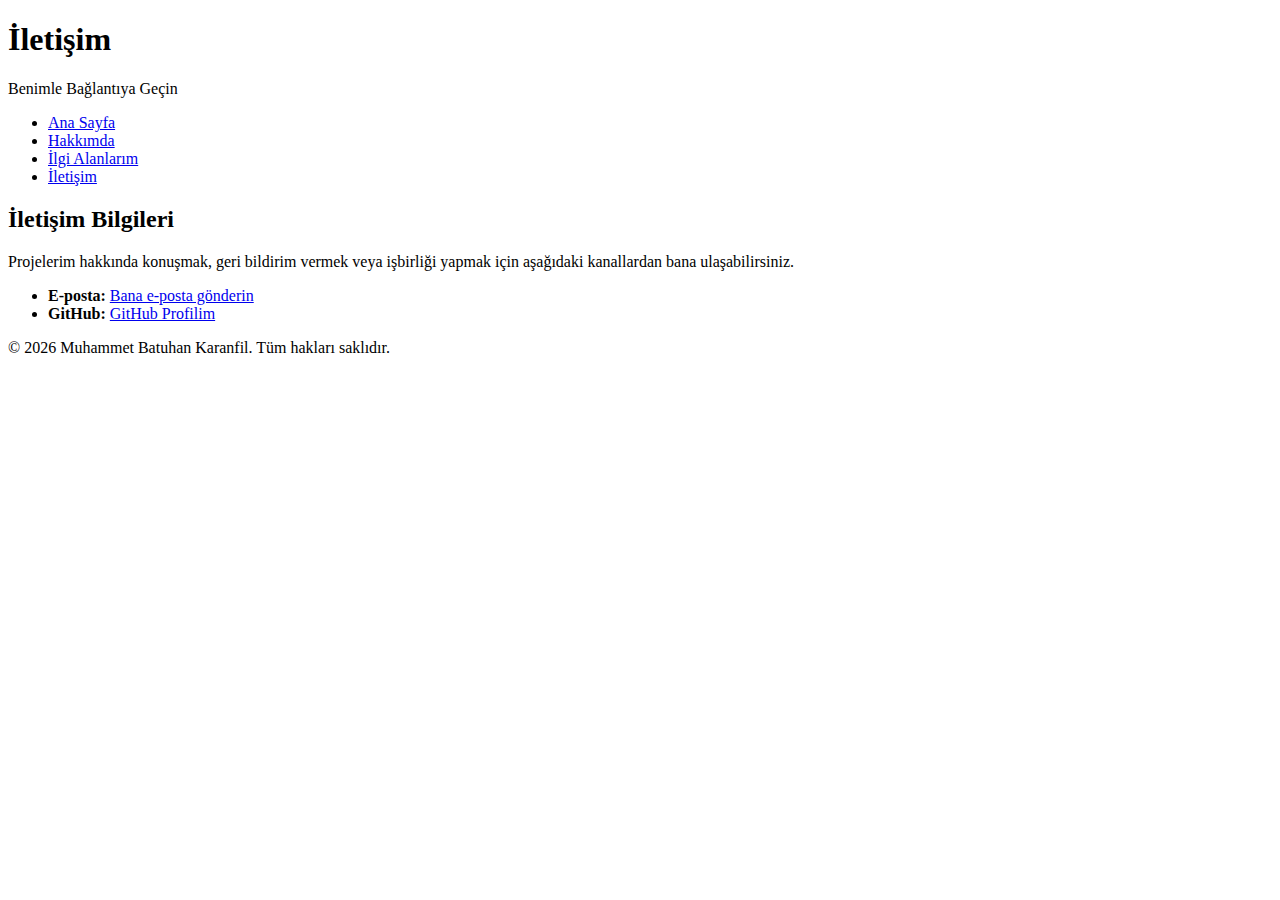
<file: contact.html>
<!DOCTYPE html>
<html lang="tr">
<head>
    <meta charset="UTF-8">
    <meta name="viewport" content="width=device-width, initial-scale=1.0">
    <title>İletişim - Muhammet Batuhan Karanfil</title>
    <link rel="stylesheet" href="style.css">
</head>
<body>

    <header>
        <h1>İletişim</h1>
        <p>Benimle Bağlantıya Geçin</p>
    </header>

    <nav>
        <ul>
            <li><a href="index.html">Ana Sayfa</a></li>
            <li><a href="about.html">Hakkımda</a></li>
            <li><a href="interests.html">İlgi Alanlarım</a></li>
            <li><a href="contact.html">İletişim</a></li>
        </ul>
    </nav>

    <main>
        <h2>İletişim Bilgileri</h2>
        <p>Projelerim hakkında konuşmak, geri bildirim vermek veya işbirliği yapmak için aşağıdaki kanallardan bana ulaşabilirsiniz.</p>

        <ul>
            <li><strong>E-posta:</strong> <a href="mailto:batuhankaranfil@hotmail.com">Bana e-posta gönderin</a></li>
            <li><strong>GitHub:</strong> <a href="https://github.com/butuhankarnfl" target="_blank">GitHub Profilim</a></li>
        </ul>
    </main>

    <footer>
        <p>&copy; 2026 Muhammet Batuhan Karanfil. Tüm hakları saklıdır.</p>
    </footer>

</body>
</html>
</file>
<file: style.css>

</file>
